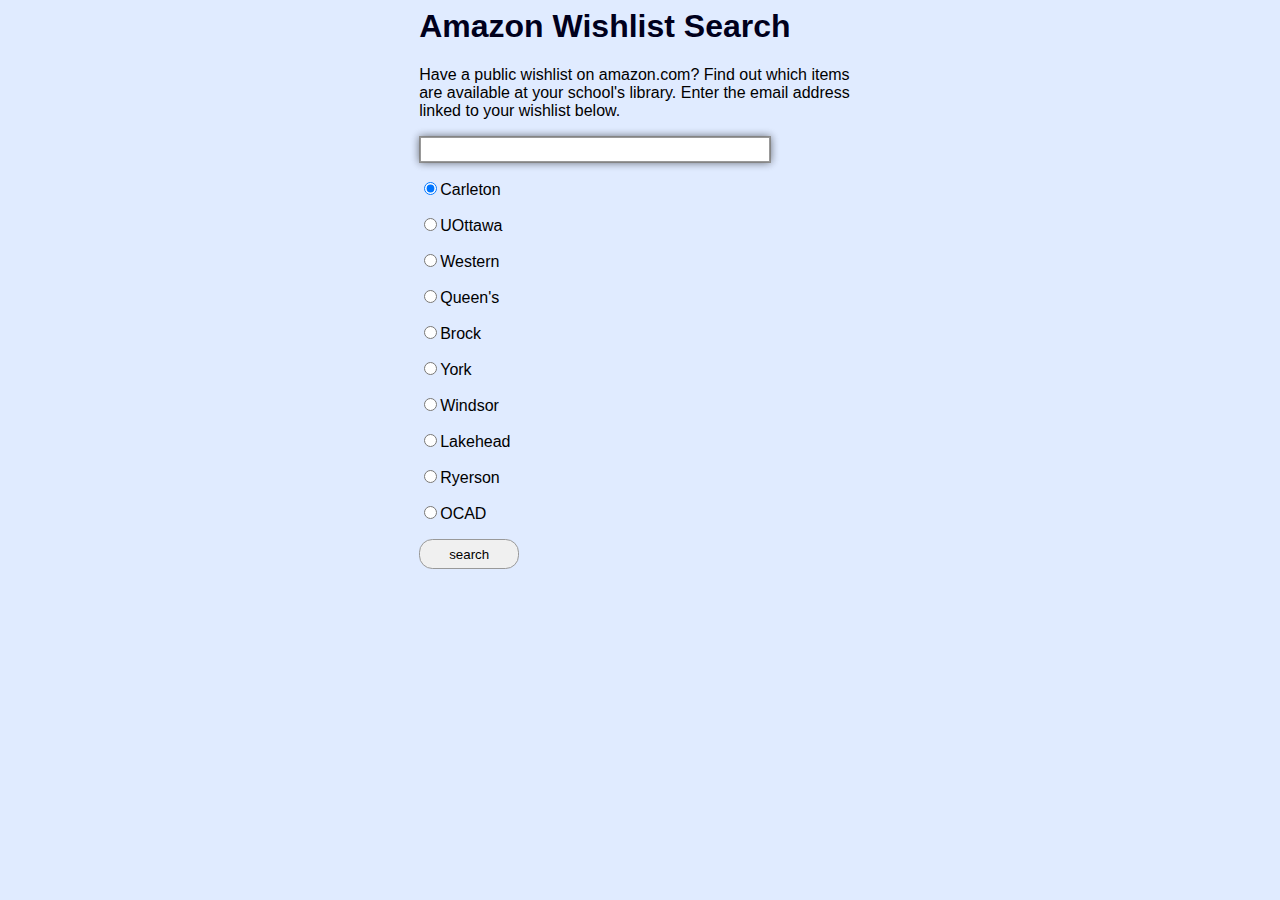
<file: templates/index.html>
<html>
    <link type="text/css" rel="stylesheet" href="/static/style.css" />
    <body>
        <div id="wrapper">
            <div id="title">
                <h1>Amazon Wishlist Search</h1>
            </div>
            <div id="description">
                <p>Have a public wishlist on amazon.com? Find out which items are available at your school's library. Enter the email address linked to your wishlist below.
                </p>
            </div>
            <form action="/search" method="GET">
                <div id="emailField">
                    <input type="text" id="emailField" name="email" rows="3" cols="60">
                </div>
                <div id="libSelect">
                    <p><input type="radio" id="librarySelect" name="library" value="carleton" checked>Carleton</p>
                    <p><input type="radio" id="librarySelect" name="library" value="uottawa">UOttawa</p>
                    <p><input type="radio" id="librarySelect" name="library" value="western">Western</p>
                    <p><input type="radio" id="librarySelect" name="library" value="queens">Queen's</p>
                    <p><input type="radio" id="librarySelect" name="library" value="brock">Brock</p>
                    <p><input type="radio" id="librarySelect" name="library" value="york">York</p>
                    <p><input type="radio" id="librarySelect" name="library" value="windsor">Windsor</p>
                    <p><input type="radio" id="librarySelect" name="library" value="lakehead">Lakehead</p>
                    <p><input type="radio" id="librarySelect" name="library" value="ryerson">Ryerson</p>
                    <p><input type="radio" id="librarySelect" name="library" value="ocad">OCAD</p>
                </div>
                <div id="submit">
                    <input type="submit" value="search" id="submitButton">
                </div>
            </form>
        </div>
    </body>
</html>
</file>
<file: static/style.css>
body {
	background-color:#E0EBFF; 
}

#wrapper {
	position: relative;
	margin-left: 30%;
	margin-right: 30%;
	padding-left: 2em;
	padding-right: 2em;
	height: 100%;
	background-color: #E0EBFF;
}

h1, h2, h3, h4, h5, p, b, i, div, span {
	font-family: Helvetica;
	font: Helvetica;
}

h1 {
	color: #00001C;
}

h2 {
	color: #292933;
}

h3 {
	color: #292933;
}

p {

}

div.recordTitle {
	border-top: 1px solid #999;
	border-bottom: 0;
	border-left: 0;
	border-right: 0;
	-webkit-box-shadow: 0 -6px 6px -6px black;
	-moz-box-shadow: 0 -6px 6px -6px black;
	-box-shadow: 0 -6px 6px -6px black;
}

div.record {
	border: 0;
}

#title {

}

#description {

}

#submitButton {
	width:100px;
	background:#F0F0F0;
	color: #000000;
	font-family: Helvetica;
	height: 30px;
	-webkit-border-radius: 1em;
	-moz-border-radius: 1em;
	border-radius: 1em;
	border: 1px solid #999;
}

#submitButton:hover {
	background: #FFFFFF;
	color: #000000;
}

#emailField {
	width:350px;
	display: block;
	border: 1px solid #999;
	height: 25px;
	-webkit-box-shadow: 0px 0px 8px rgba(0, 0, 0, 0.3);
	-moz-box-shadow: 0px 0px 8px rgba(0, 0, 0, 0.3);
	-box-shadow: 0px 0px 8px rgba(0, 0, 0, 0.3);
}

#libSelect {

}

#submit {

}
</file>
